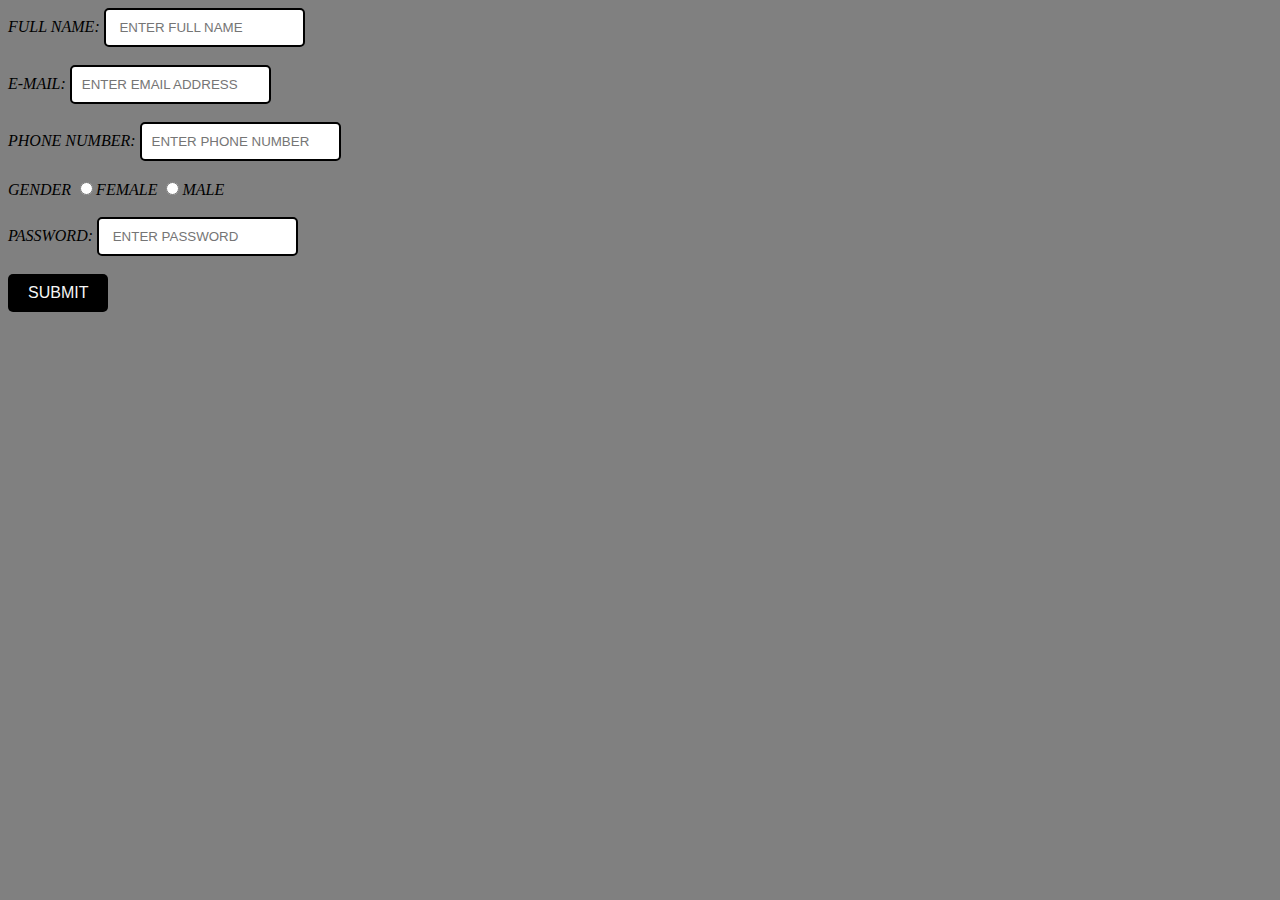
<file: sidehustle.html>
<!DOCTYPE html>
<html lang="en">
<head>
    <meta charset="UTF-8">
    <meta http-equiv="X-UA-Compatible" content="IE=edge">
    <meta name="viewport" content="width=device-width, initial-scale=1.0">
    <title>FILL YOUR BIODATA</title>
    <LINK REL="STYLESHEET" TYPE="TEXT/CSS" HREF="SIDEHUSTLE.CSS">
     <SCRIPT SRC="SIDEBHUSTLE.JAVAS.js"></SCRIPT>
</head>
<body>
<form id="my-form">
    <label for="FULL NAME">FULL NAME:</label>
    <INPUT TYPE="TEXT" class="input" ID="FULL NAME" placeholder=" ENTER FULL NAME"required><BR>
    
     <SPAN CLASS= "ERROR" ID="EMAIL-ERROR">PLEASE ENTER A VALID EMAIL ADRESS</SPAN><BR>
     <LABEL>E-MAIL:</LABEL>
     <INPUT TYPE ="email" class="input" ID="EMAIL" placeholder="ENTER EMAIL ADDRESS" required><BR><BR>
    
     <LABEL>PHONE NUMBER:</LABEL> 
     <INPUT TYPE ="TEXT" class="input" ID="PHONE NUMBER" placeholder="ENTER PHONE NUMBER"required > <BR><BR>
    

        <LABEL>GENDER</LABEL>
        <INPUT TYPE="RADIO" ID="FEMALE" NAME="GENDER" required><LABEL>FEMALE</LABEL>
            <span class="radio"></span>
         <INPUT TYPE="RADIO"  ID="MALE" NAME="GENDER"><LABEL>MALE</LABEL>
            <span class="radio"></span> <BR><BR>
 

            <LABEL>PASSWORD:</LABEL>
            <INPUT TYPE="TEXT" class="input" ID="PASSWORD" placeholder=" ENTER PASSWORD" required> <BR><BR> 

                <INPUT TYPE="SUBMIT" VALUE="SUBMIT" id="submit">
                    
   



        
        
</form>
</body>
<script>
    const buttn = document.querySelector('#submit')
    buttn.addEventListener('click', submit)
    function submit() {
        // document.getElementById("submit").innerHTML ="submission sucessful"
        
event.preventDefault();
// var successMessage = document.getElementById("success-message");
// successMessage.style.display = "block";
prompt('success')
    }
</script> 
</html>
</file>
<file: SIDEHUSTLE.CSS>
.ERROR{
    display: NONE;
    color: RED;
}

.ERR0R.ACTIVE{
    display: block;
}

 input[type="submit"] {
    padding: 10PX 20PX;
    border: none;
    border-radius: 5px;
    background-color:black;
    color: whitesmoke;
    font-size: 16px;
    cursor: pointer;
    transition: background-color 0.3s ease-in-out;
}
input[type="submit"]:hover{
    background-color: red;
}
body{
    background-color: grey;
    font-size: 16px;
    font-style: oblique;
}
.input{
    padding: 10px;
    border: 2px solid;
    border-radius: 5px;
    font-size: 20;
}


input[type="radio"]:checked + .radio{
    background-color: aliceblue;
    border-color: red;
}
</file>
